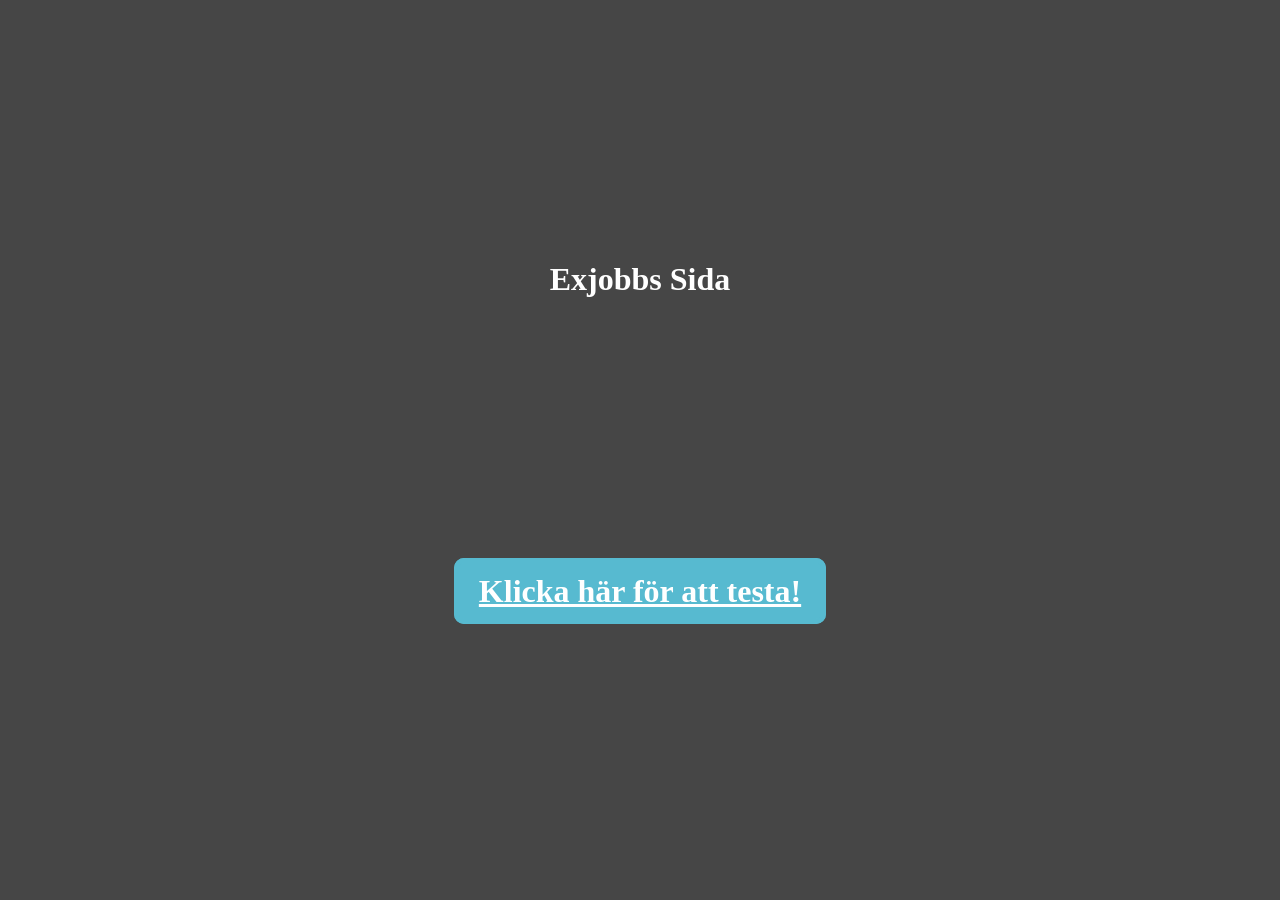
<file: index.html>
<!DOCTYPE html>
<html lang="en">
<head>
    <meta charset="UTF-8">
    <meta name="viewport" content="width=device-width, initial-scale=1.0">
    <title>Site</title>
    <link rel="stylesheet" href="css/index.css">
</head>
<body>
    <h1>Exjobbs Sida</h1>
    <h1><a href="html/ai.html">Klicka här för att testa!</a></h1>
</body>
</html>
</file>
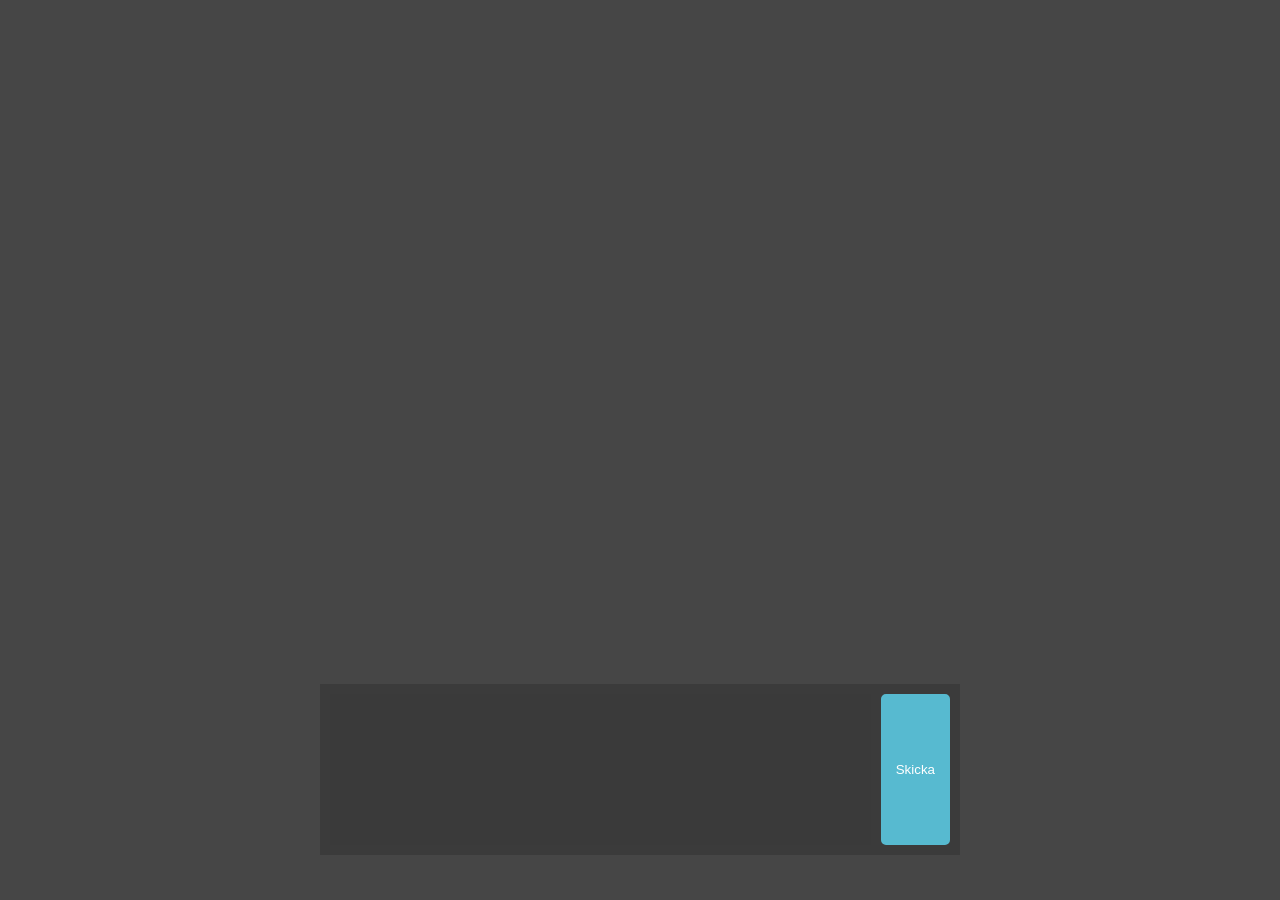
<file: html/ai.html>
<!DOCTYPE html>
<html lang="en">
<head>
    <meta charset="UTF-8">
    <meta name="viewport" content="width=device-width, initial-scale=1.0">
    <title>Chat</title>
    <link rel="stylesheet" href="../css/ai.css">
    <script src="../js/submit.js" defer></script>
</head>
<body>
    <nav>
        <ul id="chatlog">

        </ul>
    </nav>
    <div class="input">
        <textarea name="chatinput" id="chatinput"></textarea>
        <button id="submit" onclick="submitForm()">Skicka</button>
    </div>
</body>
</html>
</file>
<file: css/index.css>
body {
    display: flex;
    justify-content: space-evenly;
    align-items: center;
    flex-direction: column;
    height: 95vh;

    background-color: #3b3b3bf0;
    color: #fff;
}

a {
    border: 5px solid #57bad0;
    background-color: #57bad0;
    padding: 10px 20px;
    border-radius: 10px;
    color: #fff;
}
</file>
<file: css/ai.css>
* {
    margin: 0px;
    padding: 0px;
    box-sizing: border-box;
}

body {
    display: flex;
    justify-content: space-between;
    align-items: center;
    flex-direction: column;
    height: 95vh;

    background-color: #3b3b3bf0;
    color: #fff;
}

nav {
    margin-top: 20px;
    width: 50%;
    height: 70%;
}

nav ul {

    color: #fff;
    height: 100%;
    width: 100%;
    overflow: hidden;
    overflow-y: scroll;
}

ul li {
    list-style: none;
    padding: 10px;
    margin: 20px;

    min-width: 10px;
    border-radius: 10px;
}

.user {
    background-color: #57bad0;
    text-align: right;
}

.bot {
    border: 5px solid #fff;
    background-color: #fff;
    color: #303030;
    text-align: left;
}

.input {
    padding: 10px;
    background-color: #3b3b3bf0;

    height: 20%;
    width: 50%;
    display: flex;
    justify-content: space-between;
    align-items: center;
}

#chatinput {
    width: 100%;
    height: 100%;
    background-color: #3b3b3bf0;
    font-size: 16px;
    border: none;
    color: #fff;
    resize: none;
}

#submit {
    background-color: #57bad0;
    border: 5px solid #57bad0;
    border-radius: 5px;
    padding: 10px;
    margin: 0px 0px 0px 10px;
    height: 100%;
    color: #fff;
}

@media (orientation: portrait) {
    nav {
        width: 80%;
    }

    .input {
        width: 80%;
    }
}
</file>
